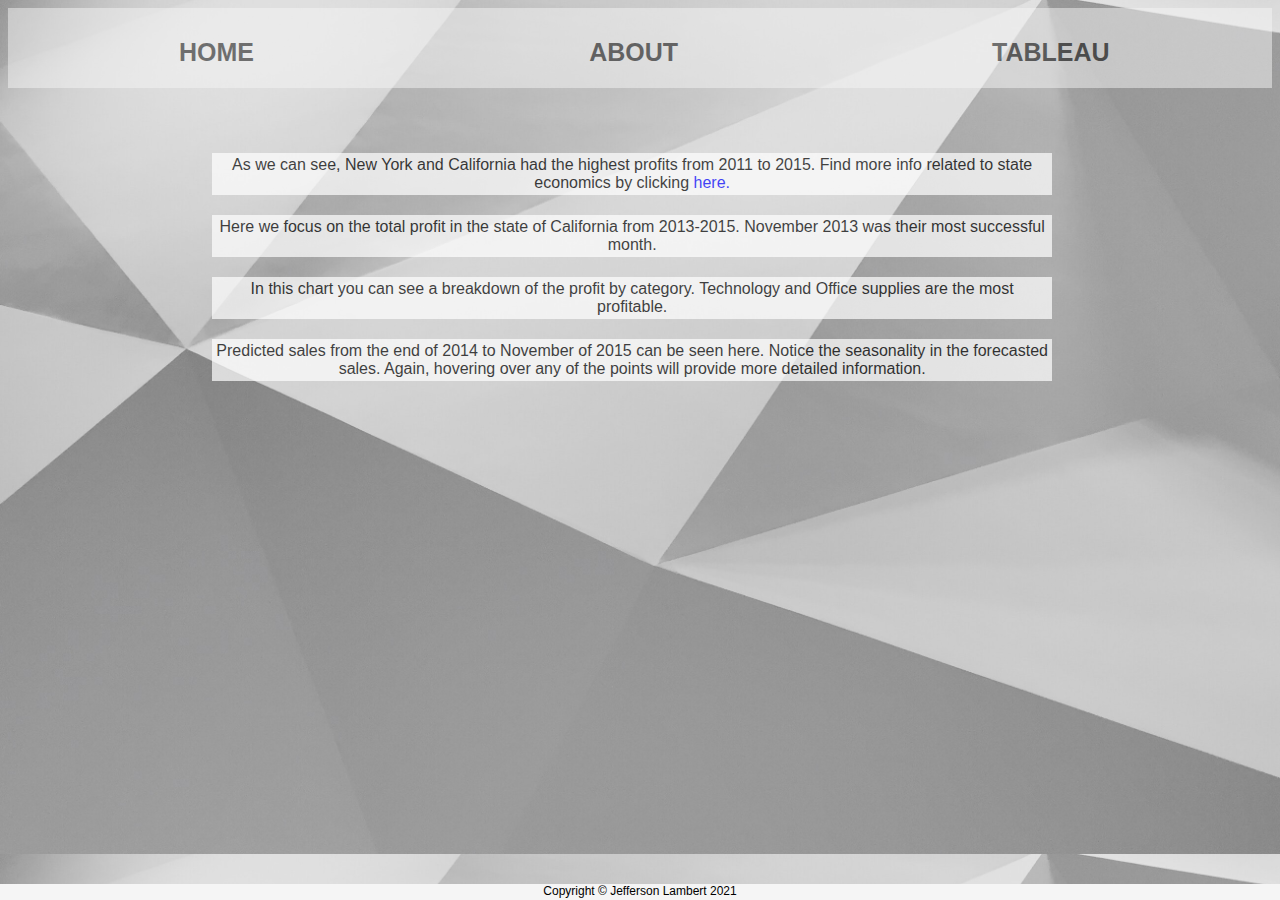
<file: html/tableau.html>
<!-- JEFFERSON LAMBERT - last edited 4.13.22-->
<!DOCTYPE html>
<!-- class bg is creating the background here-->
<html lang="en" class="bg">
    <head>
        <!--used VS code shortcut to create all this meta stuff that is used on a typical html page-->
        <meta charset="UTF-8">
        <meta http-equiv="X-UA-Compatible" content="IE=edge">
        <meta name="viewport" content="width=device-width, initial-scale=1.0">
        <link rel="stylesheet" href="../styles/bootstyles.css">
        <title>Jefferson Lambert - Tableau</title>
    </head>
    <!-- navigation links -->
    <div class="navigation">   
        <ul>
            <li><a class="a" href="../index.html">HOME</a></li>
            <li><a class="a" href="about.html">ABOUT</a></li>
            <li><a class="a" href="#">TABLEAU</a></li>
        </ul>
    </div>
    <!--used a grid theme to keep tableau charts symmetry. wrapped them all in a div AND my external link is found in the first description under the first chart -->
    <div class="tableau"> 
        <div class='tableauPlaceholder grid-item' id='viz1639708289789' style='position: relative'><object class='tableauViz'  style='display:none;'><param name='host_url' value='https%3A%2F%2Fpublic.tableau.com%2F' /> <param name='embed_code_version' value='3' /> <param name='site_root' value='' /><param name='name' value='Tableau1_0_1_16397082791680&#47;Sheet9' /><param name='tabs' value='no' /><param name='toolbar' value='yes' /><param name='animate_transition' value='yes' /><param name='display_static_image' value='yes' /><param name='display_spinner' value='yes' /><param name='display_overlay' value='yes' /><param name='display_count' value='yes' /><param name='language' value='en-US' /><param name='filter' value='publish=yes' /></object></div>                <script type='text/javascript'>                    var divElement = document.getElementById('viz1639708289789');                    var vizElement = divElement.getElementsByTagName('object')[0];                    vizElement.style.width='100%';vizElement.style.height=(divElement.offsetWidth*0.75)+'px';                    var scriptElement = document.createElement('script');                    scriptElement.src = 'https://public.tableau.com/javascripts/api/viz_v1.js';                    vizElement.parentNode.insertBefore(scriptElement, vizElement);                </script>
        <div class="whtbg grid-item center-it">As we can see, New York and California had the highest profits from 2011 to 2015. Find more info related to state economics by clicking <a target="_blank" style="color:blue;" href="https://www.bea.gov/data/gdp/gdp-state">here.</a></div>
        <div class='tableauPlaceholder grid-item' id='viz1639691080593' style='position: relative'><object class='tableauViz'  style='display:none;'><param name='host_url' value='https%3A%2F%2Fpublic.tableau.com%2F' /> <param name='embed_code_version' value='3' /> <param name='site_root' value='' /><param name='name' value='Tableau2_0_16396910667010&#47;Sheet33' /><param name='tabs' value='no' /><param name='toolbar' value='yes' /><param name='animate_transition' value='yes' /><param name='display_static_image' value='yes' /><param name='display_spinner' value='yes' /><param name='display_overlay' value='yes' /><param name='display_count' value='yes' /><param name='language' value='en-US' /><param name='filter' value='publish=yes' /></object></div>                <script type='text/javascript'>                    var divElement = document.getElementById('viz1639691080593');                    var vizElement = divElement.getElementsByTagName('object')[0];                    vizElement.style.width='100%';vizElement.style.height=(divElement.offsetWidth*0.75)+'px';                    var scriptElement = document.createElement('script');                    scriptElement.src = 'https://public.tableau.com/javascripts/api/viz_v1.js';                    vizElement.parentNode.insertBefore(scriptElement, vizElement);                </script>
        <div class="whtbg grid-item center-it">Here we focus on the total profit in the state of California from 2013-2015. November 2013 was their most successful month.</div>
        <div class='tableauPlaceholder grid-item' id='viz1639691151123' style='position: relative'><object class='tableauViz'  style='display:none;'><param name='host_url' value='https%3A%2F%2Fpublic.tableau.com%2F' /> <param name='embed_code_version' value='3' /> <param name='site_root' value='' /><param name='name' value='Tableau3_0_16396911393440&#47;Sheet3' /><param name='tabs' value='no' /><param name='toolbar' value='yes' /><param name='animate_transition' value='yes' /><param name='display_static_image' value='yes' /><param name='display_spinner' value='yes' /><param name='display_overlay' value='yes' /><param name='display_count' value='yes' /><param name='language' value='en-US' /><param name='filter' value='publish=yes' /></object></div>                <script type='text/javascript'>                    var divElement = document.getElementById('viz1639691151123');                    var vizElement = divElement.getElementsByTagName('object')[0];                    vizElement.style.width='100%';vizElement.style.height=(divElement.offsetWidth*0.75)+'px';                    var scriptElement = document.createElement('script');                    scriptElement.src = 'https://public.tableau.com/javascripts/api/viz_v1.js';                    vizElement.parentNode.insertBefore(scriptElement, vizElement);                </script>
        <div class="whtbg grid-item center-it">In this chart you can see a breakdown of the profit by category. Technology and Office supplies are the most profitable.</div>
        <div class='tableauPlaceholder grid-item' id='viz1639699336111' style='position: relative'><object class='tableauViz'  style='display:none;'><param name='host_url' value='https%3A%2F%2Fpublic.tableau.com%2F' /> <param name='embed_code_version' value='3' /> <param name='site_root' value='' /><param name='name' value='Tableau4_0_16396993254670&#47;Sheet8' /><param name='tabs' value='no' /><param name='toolbar' value='yes' /><param name='animate_transition' value='yes' /><param name='display_static_image' value='yes' /><param name='display_spinner' value='yes' /><param name='display_overlay' value='yes' /><param name='display_count' value='yes' /><param name='language' value='en-US' /><param name='filter' value='publish=yes' /></object></div>                <script type='text/javascript'>                    var divElement = document.getElementById('viz1639699336111');                    var vizElement = divElement.getElementsByTagName('object')[0];                    vizElement.style.width='100%';vizElement.style.height=(divElement.offsetWidth*0.75)+'px';                    var scriptElement = document.createElement('script');                    scriptElement.src = 'https://public.tableau.com/javascripts/api/viz_v1.js';                    vizElement.parentNode.insertBefore(scriptElement, vizElement);                </script>
        <div class="whtbg grid-item center-it">Predicted sales from the end of 2014 to November of 2015 can be seen here. Notice the seasonality in the forecasted sales. Again, hovering over any of the points will provide more detailed information.</div>
        <!--I did nothing with the above indentation because of a video from professor keith 
            where he mentioned we could space everything out or leave it. Therefore I left it.-->
            
        <!--spacing below to make the view more comfortable-->
        <p>&nbsp;</p>
    </div>
    <!--footer w copyright and name-->
    <div class="footer">Copyright &copy; Jefferson Lambert 2021</div>
</html>
</file>
<file: styles/bootstyles.css>
/*universal font for the whole page*/
html {
    font-family: 'Lucida Sans', 'Lucida Sans Regular', 'Lucida Grande', 'Lucida Sans Unicode', Geneva, Verdana, sans-serif;
}
/*for header and nav links appearance*/
.navigation {
    top: 5px;
    height: 80px;
    background-color: whitesmoke;
    font-weight: bolder;
    font-size: 25px;
    opacity: .5;
}
/*center positioning fix of tableau charts THIS is my main body div that is sough after in the rubric i believe*/
.tableau {
    display: grid;
    grid-template-columns: 80%;
    margin-left: 15%;
    margin-top: 50px;
}
.footer {
/*styling of footer*/
    font-family: 'Trebuchet MS', 'Lucida Sans Unicode', 'Lucida Grande', 'Lucida Sans', Arial, sans-serif;
    font-weight: lighter;
    font-size: 12px;
/*positioning of footer*/
    position: fixed;
    text-align: center;
    bottom: 0px;
    height: 16px;
    background-color: whitesmoke;
    width: 100%;
    left: 0px;
}
/*positioning for nav links*/
ul {
    list-style-type: none;
    margin: 0;
    padding:0;
    display: grid;
    grid-template-columns: 33% 33% 33%;
}
/*more positioning for nav links*/
li {
    text-align: center;
    padding: 22px;
}
/*actual styling of the words "tableau home about" in the nav links*/
.a {
    display: block;
    padding: 8px;
}
/*fixing appearance of all links on page*/
a {
    color: black;
    text-decoration: none;
}
/*hover effect for nav links*/
a:hover {
    text-decoration: none;
    color: #368;
}

/*background image for page*/
.bg {
    width:auto;
    background-image: url(../images/stars3.jpg);
    background-size: cover;
}
/*slight positioning and margin fix */
  .grid-item {
    margin: 5px;
    height: auto;
  }
/*background for text descriptions*/
  .whtbg {
    background-color: white;
    opacity: .7;
    height: auto;
    margin-left: 1.7%;
    padding: 3px 3px 3px 3px;
  }
  /*to center text descriptions under the charts*/
  .center-it {
    text-align: center;
}
</file>
